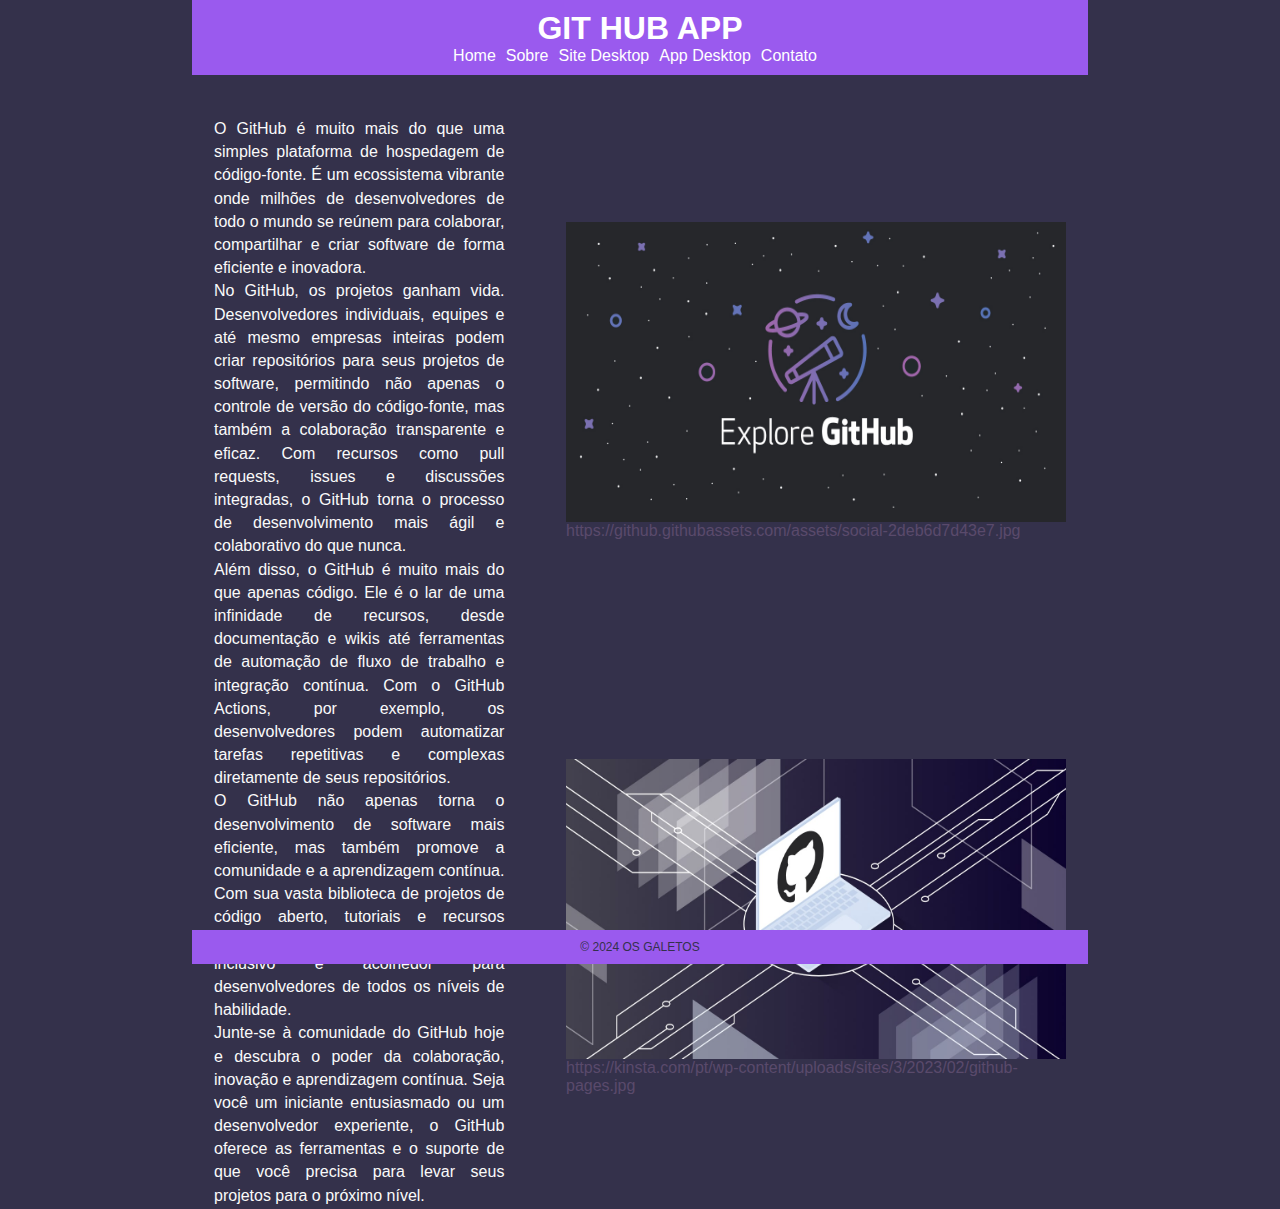
<file: Propaganda_app/index.html>
<html>
<head>
    <title>Git Hub App - Sobre/Recursos/Contato</title>
    <link rel="stylesheet" href="style.css">
</head>
<body>
    <header>
        <h1 id="titulo_git">GIT HUB APP</h1>
            <ul id="menu_principal">
                <li><a href="index.html">Home</a></li>
                <li><a href="sobre.html">Sobre</a></li>
                <li><a href="site_desktop.html">Site Desktop</a></li>
                <li><a href="app_desktop.html">App Desktop</a></li>
                <li><a href="contato.html">Contato</a></li>
            </ul>
    </header>
    <main id="main_site1">
        <table>
            <tr>
                <td rowspan="2" id="texto_p">
                    O GitHub é muito mais do que uma simples plataforma de hospedagem de código-fonte. É um ecossistema vibrante onde milhões de desenvolvedores de todo o mundo se reúnem para colaborar, compartilhar e criar software de forma eficiente e inovadora.
                    <br>
                    No GitHub, os projetos ganham vida. Desenvolvedores individuais, equipes e até mesmo empresas inteiras podem criar repositórios para seus projetos de software, permitindo não apenas o controle de versão do código-fonte, mas também a colaboração transparente e eficaz. Com recursos como pull requests, issues e discussões integradas, o GitHub torna o processo de desenvolvimento mais ágil e colaborativo do que nunca.
                    <br>
                    Além disso, o GitHub é muito mais do que apenas código. Ele é o lar de uma infinidade de recursos, desde documentação e wikis até ferramentas de automação de fluxo de trabalho e integração contínua. Com o GitHub Actions, por exemplo, os desenvolvedores podem automatizar tarefas repetitivas e complexas diretamente de seus repositórios.
                    <br>
                    O GitHub não apenas torna o desenvolvimento de software mais eficiente, mas também promove a comunidade e a aprendizagem contínua. Com sua vasta biblioteca de projetos de código aberto, tutoriais e recursos educacionais, o GitHub é um ambiente inclusivo e acolhedor para desenvolvedores de todos os níveis de habilidade.
                    <br>
                    Junte-se à comunidade do GitHub hoje e descubra o poder da colaboração, inovação e aprendizagem contínua. Seja você um iniciante entusiasmado ou um desenvolvedor experiente, o GitHub oferece as ferramentas e o suporte de que você precisa para levar seus projetos para o próximo nível.
                </td>
                <td>
                     <img src="img/img_git_hub_1.jpg" alt="Imagem git hub 1" id="img1p">
                     <br>
                     <p id="esconde_url">https://github.githubassets.com/assets/social-2deb6d7d43e7.jpg</p>
                </td>
            </tr>
            <tr>
                <td><img src="img/img_git_hub_2.jpg" alt="Imagem git hub 2" id="img1p">
                <br>
                <p id="esconde_url">https://kinsta.com/pt/wp-content/uploads/sites/3/2023/02/github-pages.jpg</p>
            </td>
            </tr>
        </table>
    </main>
    <footer>
        <p id="copyfooter">&copy; 2024 OS GALETOS</p>
    </footer>
</body>
</html>
</file>
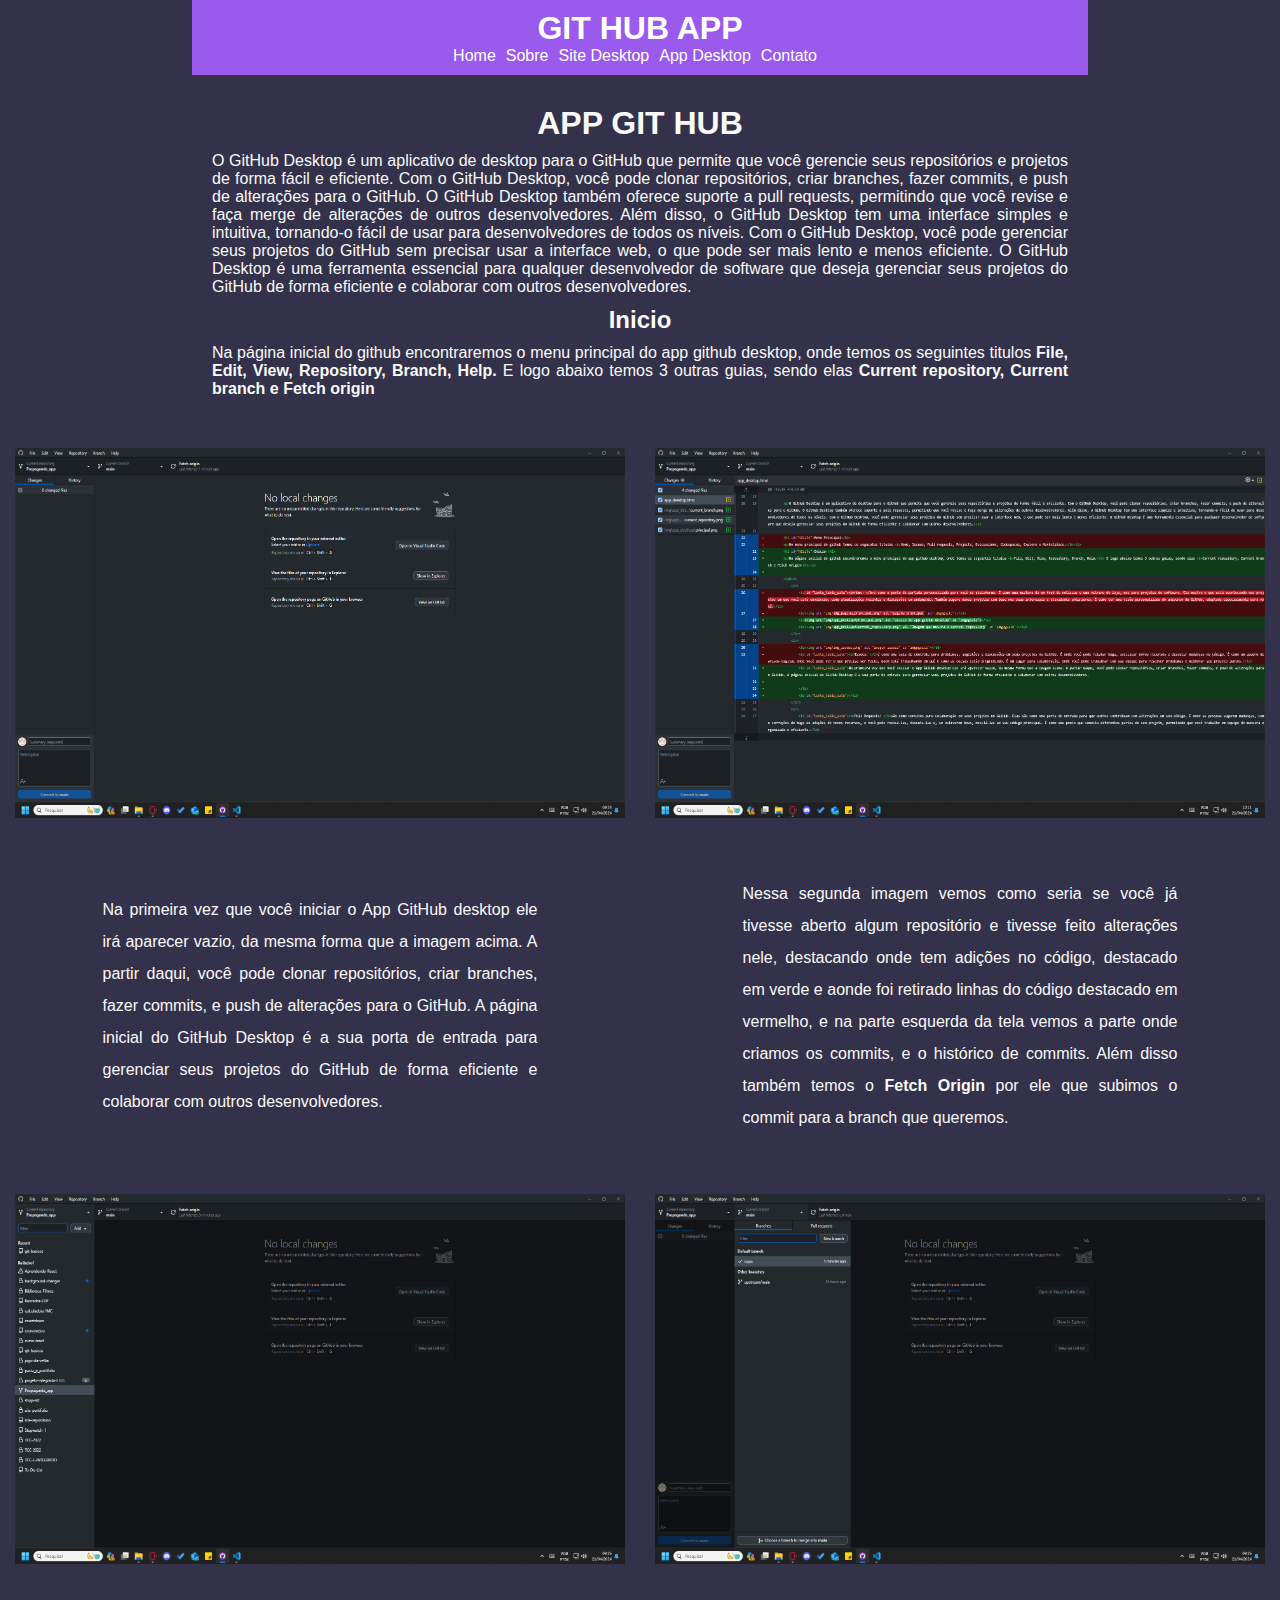
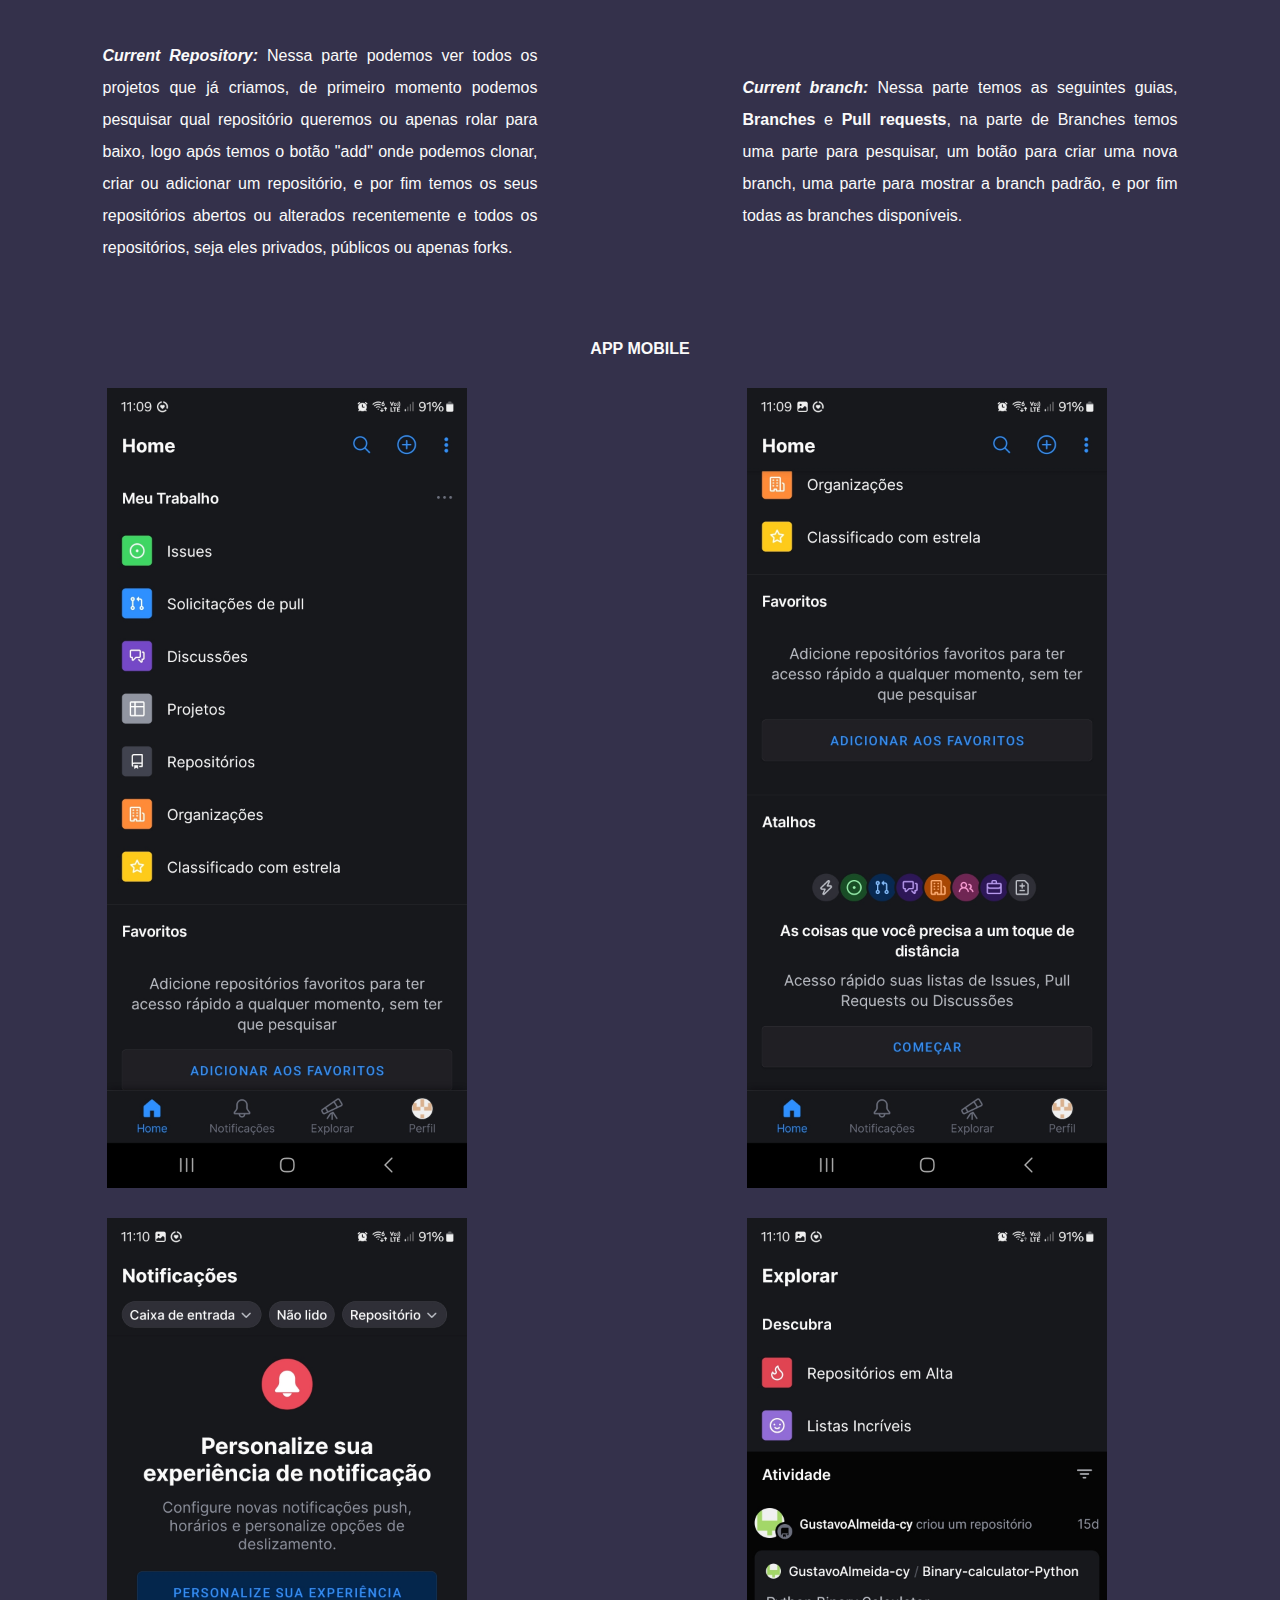
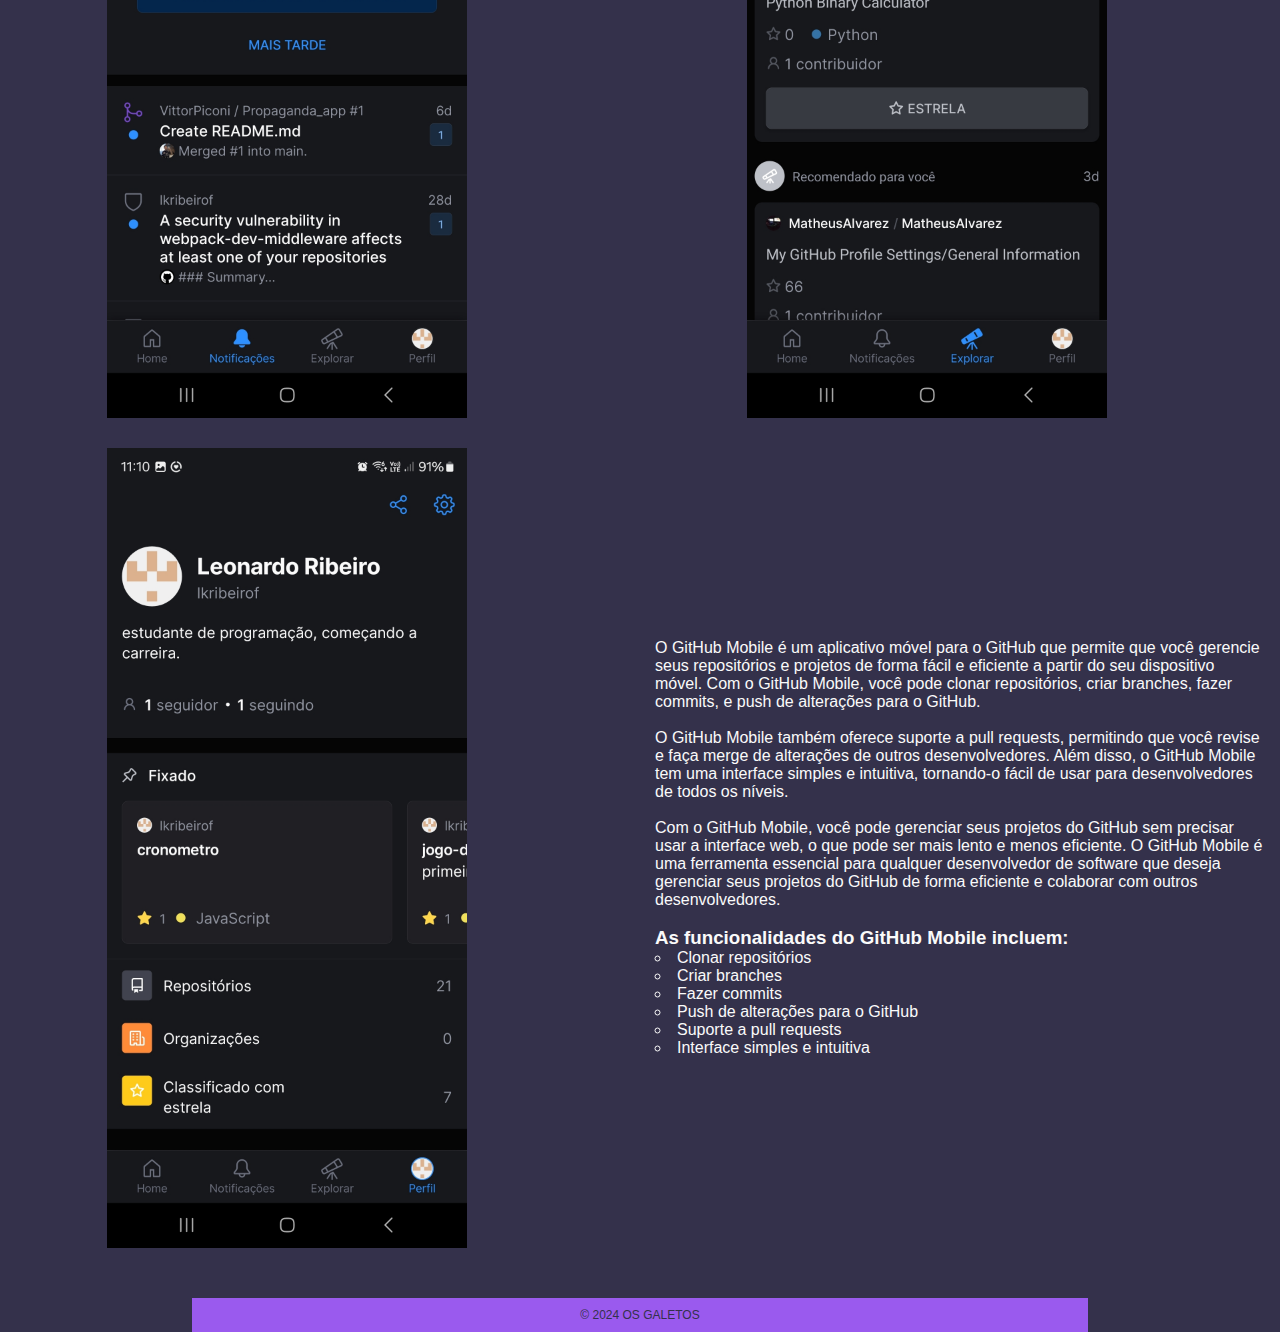
<file: Propaganda_app/app_desktop.html>
<html>
<head>
    <title>Git Hub App - Site Desktop</title>
    <link rel="stylesheet" href="style.css">
</head>
<body>
    <header>
        <h1 id="titulo_git">GIT HUB APP</h1>
            <ul id="menu_principal">
                <li><a href="index.html">Home</a></li>
                <li><a href="sobre.html">Sobre</a></li>
                <li><a href="site_desktop.html">Site Desktop</a></li>
                <li><a href="app_desktop.html">App Desktop</a></li>
                <li><a href="contato.html">Contato</a></li>
            </ul>
    </header>
    <main id="main_site">
        <h1 id="h1site">APP Git Hub</h1>
        
        <p>O GitHub Desktop é um aplicativo de desktop para o GitHub que permite que você gerencie seus repositórios e projetos de forma fácil e eficiente. Com o GitHub Desktop, você pode clonar repositórios, criar branches, fazer commits, e push de alterações para o GitHub. O GitHub Desktop também oferece suporte a pull requests, permitindo que você revise e faça merge de alterações de outros desenvolvedores. Além disso, o GitHub Desktop tem uma interface simples e intuitiva, tornando-o fácil de usar para desenvolvedores de todos os níveis. Com o GitHub Desktop, você pode gerenciar seus projetos do GitHub sem precisar usar a interface web, o que pode ser mais lento e menos eficiente. O GitHub Desktop é uma ferramenta essencial para qualquer desenvolvedor de software que deseja gerenciar seus projetos do GitHub de forma eficiente e colaborar com outros desenvolvedores.</p>

        <h2 id="h2site">Inicio</h2>
        <p>Na página inicial do github encontraremos o menu principal do app github desktop, onde temos os seguintes titulos <b>File, Edit, View, Repository, Branch, Help.</b> E logo abaixo temos 3 outras guias, sendo elas <b>Current repository, Current branch e Fetch origin</b></p>




        <table id="app_table">
            <tr class="tr_app">
                <td><img src="img/app_desktop/principal.png" alt="inicio do app github desktop" id="imgapp"></td>
                <td><img src="img/app_desktop/principal_edit.png" alt="Imagem principal com alterações de código" id="imgapp"></td>
            </tr>
            <tr class="tr_app">
                <td id="texto_table_app">Na primeira vez que você iniciar o App GitHub desktop ele irá aparecer vazio, da mesma forma que a imagem acima. A partir daqui, você pode clonar repositórios, criar branches, fazer commits, e push de alterações para o GitHub. A página inicial do GitHub Desktop é a sua porta de entrada para gerenciar seus projetos do GitHub de forma eficiente e colaborar com outros desenvolvedores.

                </td>
                <td id="texto_table_app">Nessa segunda imagem vemos como seria se você já tivesse aberto algum repositório e tivesse feito alterações nele, destacando onde tem adições no código, destacado em verde e aonde foi retirado linhas do código destacado em vermelho, e na parte esquerda da tela vemos a parte onde criamos os commits, e o histórico de commits. Além disso também temos o <b>Fetch Origin</b> por ele que subimos o commit para a branch que queremos. </td>
            </tr>
            <tr class="tr_app">
                <td><img src="img/app_desktop/current_repository.png" alt="Imagem current repository" id="imgapp"></td>
                <td><img src="img/app_desktop/current_branch.png" alt="imagem current branch" id="imgapp"></td>
            </tr>
            <tr class="tr_app">
                <td id="texto_table_app"><b><i>Current Repository: </i></b> Nessa parte podemos ver todos os projetos que já criamos, de primeiro momento podemos pesquisar qual repositório queremos ou apenas rolar para baixo, logo após temos o botão "add" onde podemos clonar, criar ou adicionar um repositório, e por fim temos os seus repositórios abertos ou alterados recentemente e todos os repositórios, seja eles privados, públicos ou apenas forks.</td>
                <td id="texto_table_app"><b><i>Current branch: </i></b>Nessa parte temos as seguintes guias, <b>Branches</b> e <b>Pull requests</b>, na parte de Branches temos uma parte para pesquisar, um botão para criar uma nova branch, uma parte para mostrar a branch padrão, e por fim todas as branches disponíveis. </td>
            </tr>
            
            <tr>
                <th colspan="2">APP MOBILE</th>
            </tr>

            <tr>
                <td class="td_mobile"><img src="img/app_desktop/mobile_home.jpg" alt="" class="img_mobile"></td>
                <td class="td_mobile"> <img src="img/app_desktop/mobile_home1.jpg" alt="" class="img_mobile"></td>
            </tr>

            <tr>
                <td><img src="img/app_desktop/mobile_noticacao.jpg" alt="" class="img_mobile"></td>
                <td><img src="img/app_desktop/mobile_explorar.jpg" alt="" class="img_mobile"></td>
            </tr>

            <tr>
                <td><img src="img/app_desktop/mobile_perfil.jpg" alt="" class="img_mobile"></td>
                <td>
                    <p>O GitHub Mobile é um aplicativo móvel para o GitHub que permite que você gerencie seus repositórios e projetos de forma fácil e eficiente a partir do seu    dispositivo móvel. Com o GitHub Mobile, você pode clonar repositórios, criar branches, fazer commits, e push de alterações para o GitHub.</p> 
                    <br>
                    <p>O GitHub Mobile também oferece suporte a pull requests, permitindo que você revise e faça merge de alterações de outros desenvolvedores. Além disso, o GitHub Mobile tem uma interface simples e intuitiva, tornando-o fácil de usar para desenvolvedores de todos os níveis.</p> 
                    <br>
                    <p>Com o GitHub Mobile, você pode gerenciar seus projetos do GitHub sem precisar usar a interface web, o que pode ser mais lento e menos eficiente. O GitHub Mobile é uma ferramenta essencial para qualquer desenvolvedor de software que deseja gerenciar seus projetos do GitHub de forma eficiente e colaborar com outros desenvolvedores.</p>

                    <br>

                    <ul  class="ol_desk">
                        <h3>
                            As funcionalidades do GitHub Mobile incluem:
                        </h3>
                        
                        <li>Clonar repositórios</li>
                        <li>Criar branches</li>
                        <li>Fazer commits</li>
                        <li>Push de alterações para o GitHub</li>
                        <li>Suporte a pull requests</li>
                        <li>Interface simples e intuitiva</li>
                    </ul>
                    
                   
                    
                    
                    
                    
                </td>
            </tr>
           
        </table>
        <p></p>
    </main>
    <footer>
        <p id="copyfooter">&copy; 2024 OS GALETOS</p>
    </footer>  
</body>
</html>
</file>
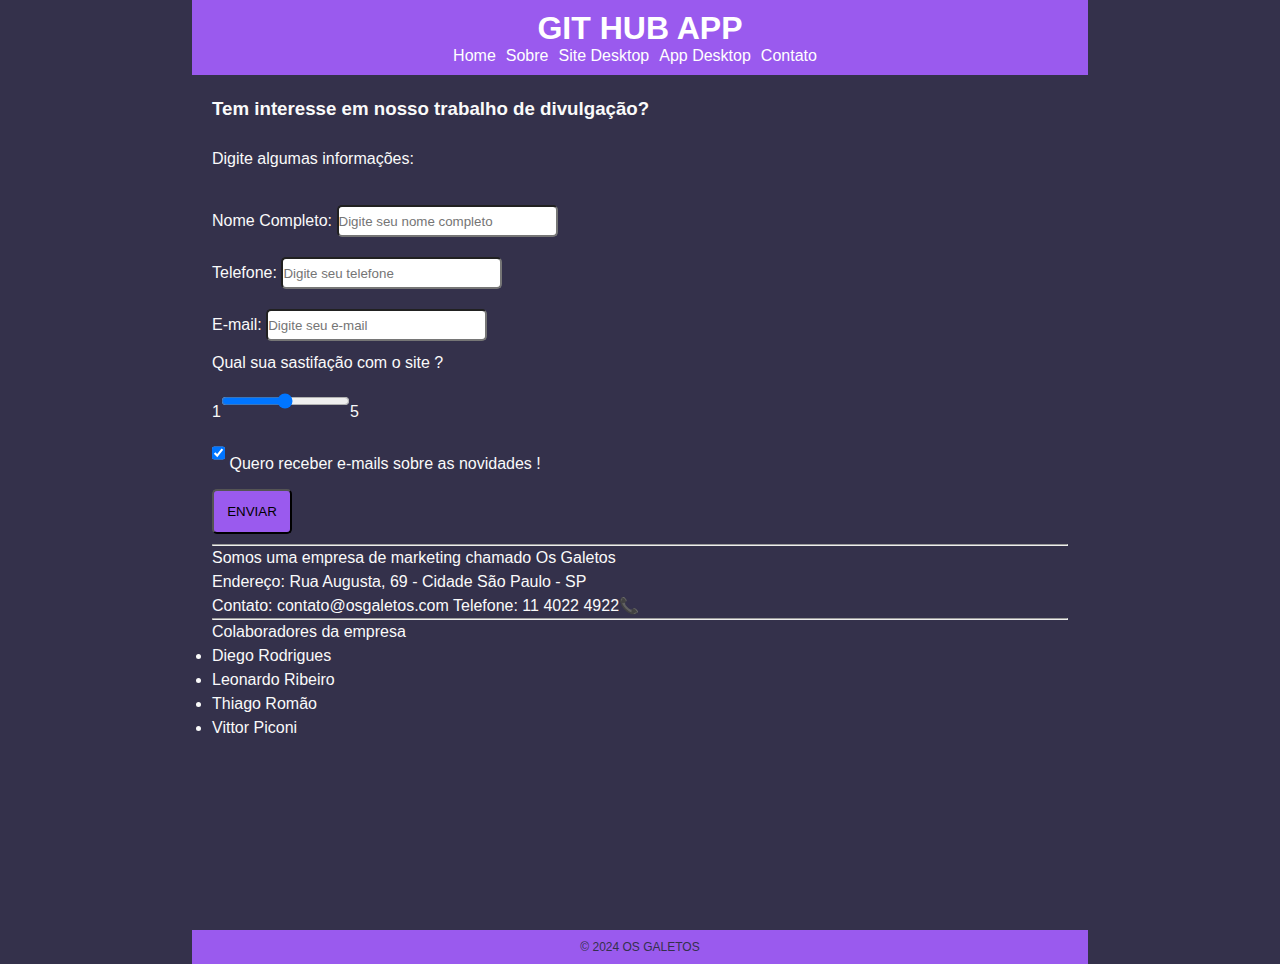
<file: Propaganda_app/contato.html>
<html>
<head>
    <title>Git Hub App - Sobre/Recursos/Contato</title>
    <link rel="stylesheet" href="style.css">
</head>
<body>
    <header>
        <h1 id="titulo_git">GIT HUB APP</h1>
            <ul id="menu_principal">
                <li><a href="index.html">Home</a></li>
                <li><a href="sobre.html">Sobre</a></li>
                <li><a href="site_desktop.html">Site Desktop</a></li>
                <li><a href="app_desktop.html">App Desktop</a></li>
                <li><a href="contato.html">Contato</a></li>
            </ul>
    </header>
    <main id="pgcontato">
        <h3>Tem interesse em nosso trabalho de divulgação?</h3>
        <br>
        <p>Digite algumas informações:</p>
        <br>
        <label for="nome">Nome Completo:</label>
        <input  type="name"
            	size="25"
                placeholder="Digite seu nome completo">
        <br>
        <label for="telefone">Telefone:</label>
        <input  type="tell"
                size="25"
                placeholder="Digite seu telefone">
        <br>
        <label for="email">E-mail:</label>
        <input  type="email"
                name="email"
                size="25"
                placeholder="Digite seu e-mail"
                required>
        <br>
        <label for="range"> Qual sua sastifação com o site ?</label>
        <br>
        1<input type="range"
                name="nivel"
                min="1"
                max="5">5
        <br>
        <input  type="checkbox"
                name="recEmails"
                value="s"
                checked> Quero receber e-mails sobre as novidades !
        <br>
        <input class="enviar" type="submit" value="ENVIAR">
        <hr>
        <p>Somos uma empresa de marketing chamado Os Galetos</p>
        <p>Endereço: Rua Augusta, 69 - Cidade São Paulo - SP</p>
        <p>Contato: contato@osgaletos.com Telefone: 11 4022 4922&#128222; </p>
        <hr>
        <p>Colaboradores da empresa</p>
        <ul>
            <li>Diego Rodrigues</li>
            <li>Leonardo Ribeiro</li>
            <li>Thiago Romão</li>
            <li>Vittor Piconi</li>
        </ul>
    </main>
    <footer>
        <p id="copyfooter">&copy; 2024 OS GALETOS</p>
    </footer>
</body>
</html>
</file>
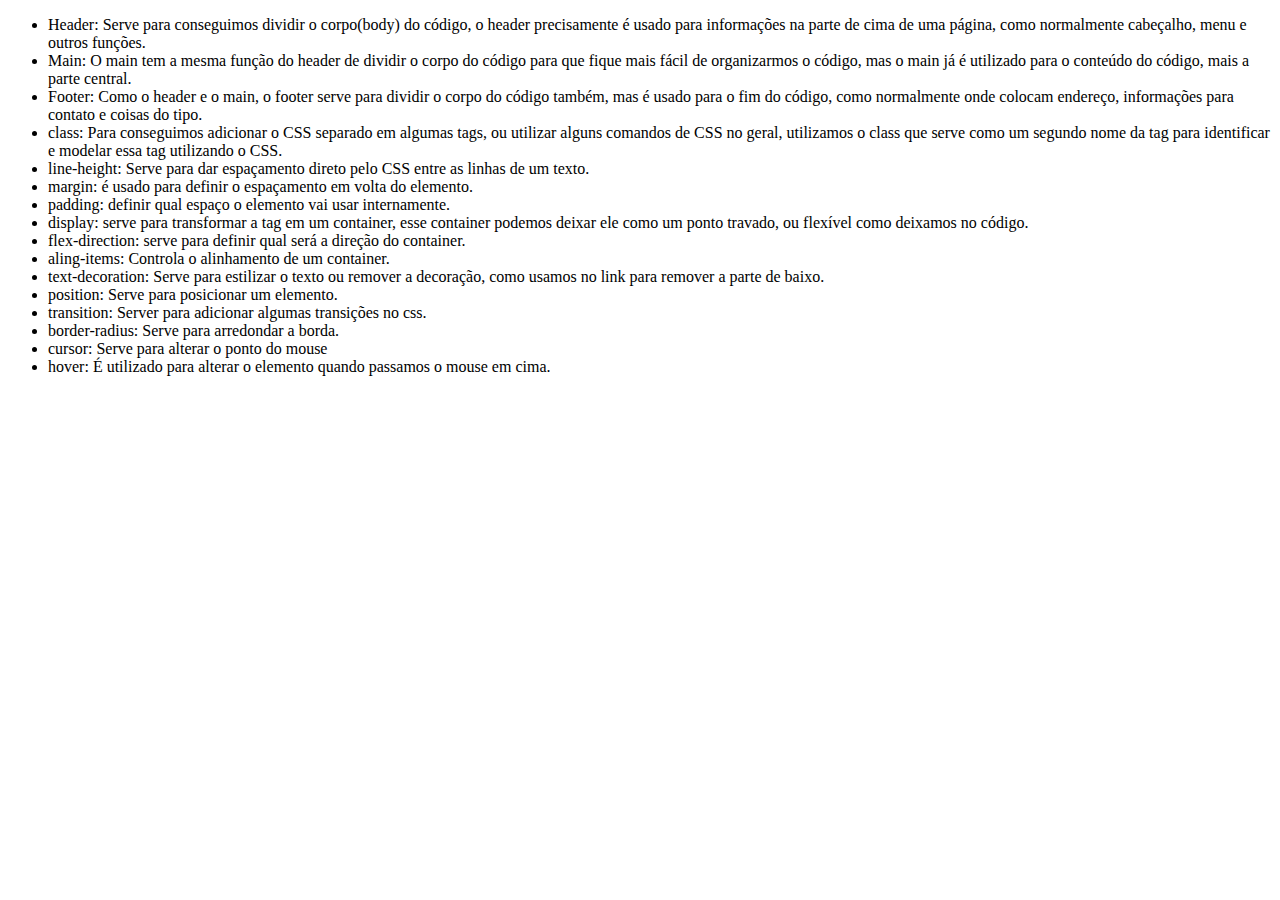
<file: Propaganda_app/glossario.html>
<!DOCTYPE html>
<html lang="en">
<head>
    <meta charset="UTF-8">
    <meta name="viewport" content="width=device-width, initial-scale=1.0">
    <title>Document</title>
</head>
<body>
    <main>
        <ul>
            <li>Header: Serve para conseguimos dividir o corpo(body) do código, o header precisamente é usado para informações na parte de cima de uma página, como normalmente cabeçalho, menu e outros funções.</li>
            <li>Main: O main tem a mesma função do header de dividir o corpo do código para que fique mais fácil de organizarmos o código, mas o main já é utilizado para o conteúdo do código, mais a parte central.</li>
            <li>Footer: Como o header e o main, o footer serve para dividir o corpo do código também, mas é usado para o fim do código, como normalmente onde colocam endereço, informações para contato e coisas do tipo.</li>
            <li>class: Para conseguimos adicionar o CSS separado em algumas tags, ou utilizar alguns comandos de CSS no geral, utilizamos o class que serve como um segundo nome da tag para identificar e modelar essa tag utilizando o CSS.</li>
            <li>line-height: Serve para dar espaçamento direto pelo CSS entre as linhas de um texto.</li>
            <li>margin: é usado para definir o espaçamento em volta do elemento.</li>
            <li>padding: definir qual espaço o elemento vai usar internamente.</li>
            <li>display: serve para transformar a tag em um container, esse container podemos deixar ele como um ponto travado, ou flexível como deixamos no código. </li>
            <li>flex-direction: serve para definir qual será a direção do container.</li>
            <li>aling-items: Controla o alinhamento de um container.</li>
            <li>text-decoration: Serve para estilizar o texto ou remover a decoração, como usamos no link para remover a parte de baixo.</li>
            <li>position: Serve para posicionar um elemento.</li>
            <li>transition: Server para adicionar algumas transições no css.</li>
            <li>border-radius: Serve para arredondar a borda.</li>
            <li>cursor: Serve para alterar o ponto do mouse</li>
            <li>hover: É utilizado para alterar o elemento quando passamos o mouse em cima.</li>
        </ul>
    </main>
</body>
</html>
</file>
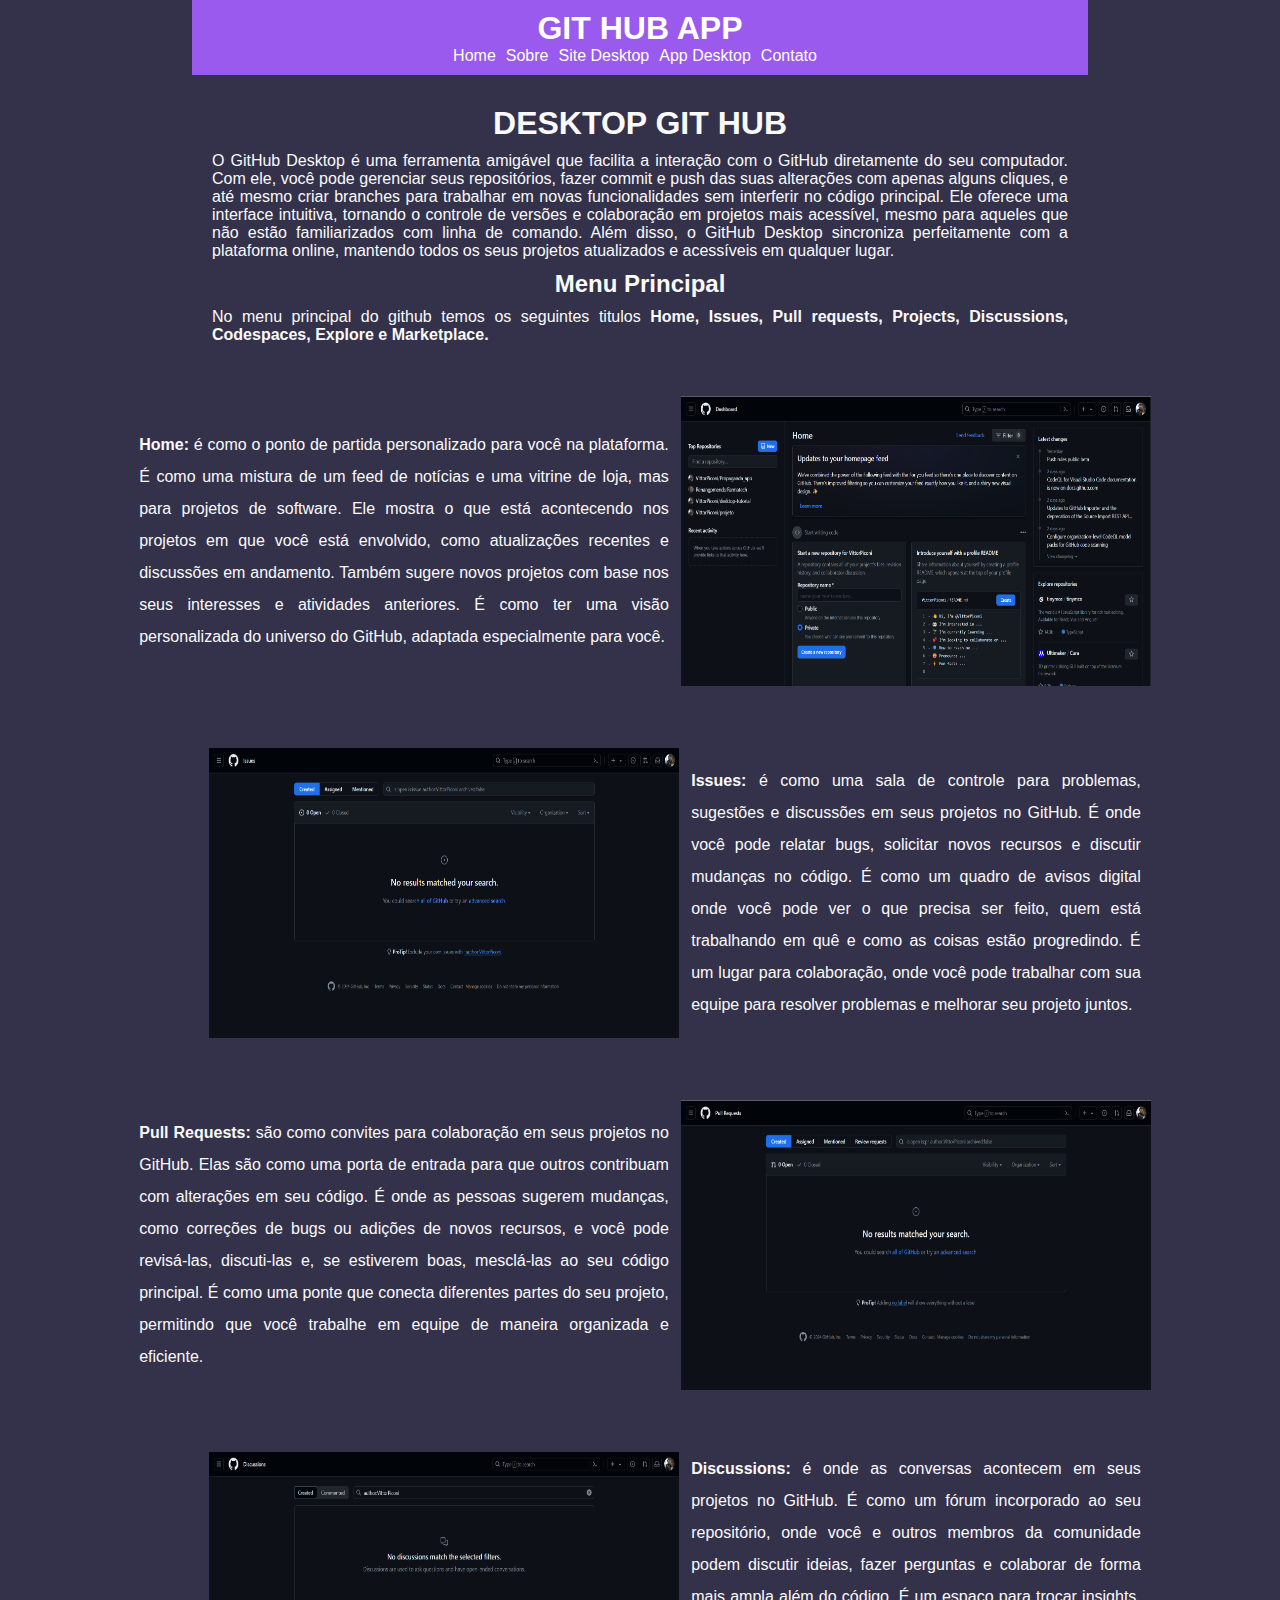
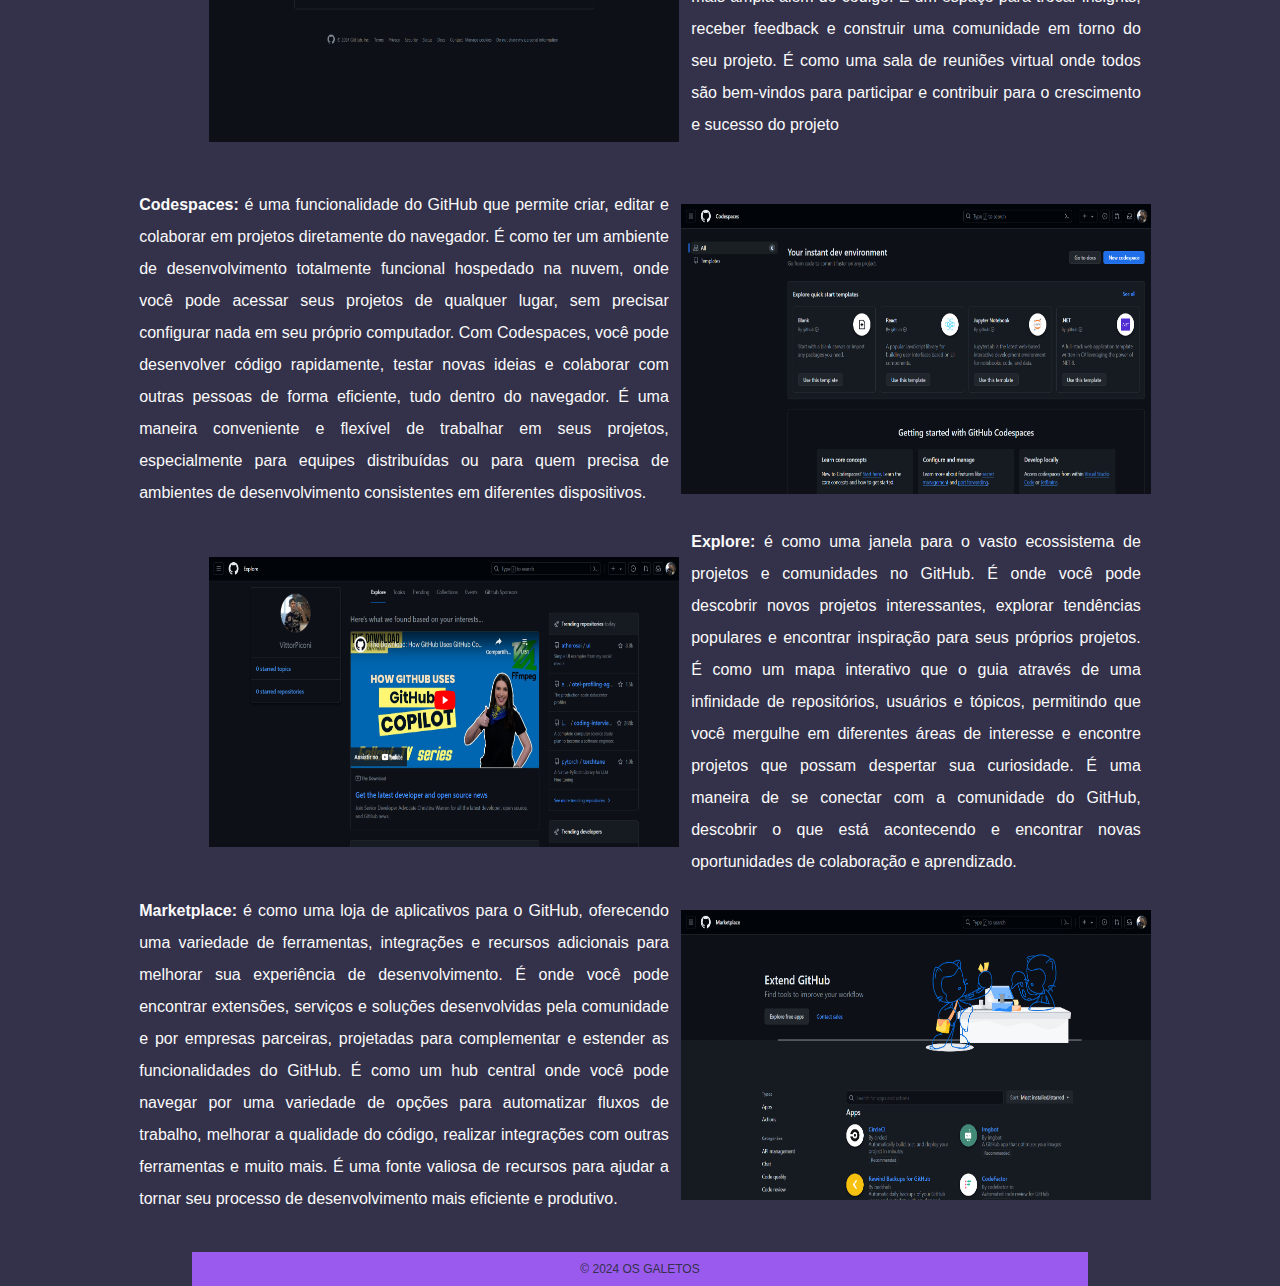
<file: Propaganda_app/site_desktop.html>
<html>
<head>
    <title>Git Hub App - Site Desktop</title>
    <link rel="stylesheet" href="style.css">
</head>
<body>
    <header>
        <h1 id="titulo_git">GIT HUB APP</h1>
            <ul id="menu_principal">
                <li><a href="index.html">Home</a></li>
                <li><a href="sobre.html">Sobre</a></li>
                <li><a href="site_desktop.html">Site Desktop</a></li>
                <li><a href="app_desktop.html">App Desktop</a></li>
                <li><a href="contato.html">Contato</a></li>
            </ul>
    </header>
    <main id="main_site">
        <h1 id="h1site">Desktop Git Hub</h1>
        
        <p>O GitHub Desktop é uma ferramenta amigável que facilita a interação com o GitHub diretamente do seu computador. Com ele, você pode gerenciar seus repositórios, fazer commit e push das suas alterações com apenas alguns cliques, e até mesmo criar branches para trabalhar em novas funcionalidades sem interferir no código principal. Ele oferece uma interface intuitiva, tornando o controle de versões e colaboração em projetos mais acessível, mesmo para aqueles que não estão familiarizados com linha de comando. Além disso, o GitHub Desktop sincroniza perfeitamente com a plataforma online, mantendo todos os seus projetos atualizados e acessíveis em qualquer lugar.</p>

        <h2 id="h2site">Menu Principal</h2>
        <p>No menu principal do github temos os seguintes titulos <b>Home, Issues, Pull requests, Projects, Discussions, Codespaces, Explore e Marketplace.</b></p>
        <table>
            <tr>
                <td id="texto_table_site"><b>Home: </b>é como o ponto de partida personalizado para você na plataforma. É como uma mistura de um feed de notícias e uma vitrine de loja, mas para projetos de software. Ele mostra o que está acontecendo nos projetos em que você está envolvido, como atualizações recentes e discussões em andamento. Também sugere novos projetos com base nos seus interesses e atividades anteriores. É como ter uma visão personalizada do universo do GitHub, adaptada especialmente para você.</td>
                <td><img src="img/img_pagina_principal.png" alt="pagina principal" id="imgpgsite"></td>
            </tr>
            <tr>
                <td><img src="img/img_issues.png" alt="imagem issues" id="imgpgsite1"></td>
                <td id="texto_table_site"><b>Issues: </b>é como uma sala de controle para problemas, sugestões e discussões em seus projetos no GitHub. É onde você pode relatar bugs, solicitar novos recursos e discutir mudanças no código. É como um quadro de avisos digital onde você pode ver o que precisa ser feito, quem está trabalhando em quê e como as coisas estão progredindo. É um lugar para colaboração, onde você pode trabalhar com sua equipe para resolver problemas e melhorar seu projeto juntos.</td>
            </tr>
            <tr>
                <td id="texto_table_site"><b>Pull Requests: </b>são como convites para colaboração em seus projetos no GitHub. Elas são como uma porta de entrada para que outros contribuam com alterações em seu código. É onde as pessoas sugerem mudanças, como correções de bugs ou adições de novos recursos, e você pode revisá-las, discuti-las e, se estiverem boas, mesclá-las ao seu código principal. É como uma ponte que conecta diferentes partes do seu projeto, permitindo que você trabalhe em equipe de maneira organizada e eficiente.</td>
                <td><img src="img/img_pull_requests.png" alt="imagem pull requests" id="imgpgsite"></td>
            </tr>
            <tr>
                <td><img src="img/img_discussions.png" alt="imagem discussões" id="imgpgsite1"></td>
                <td id="texto_table_site"><b>Discussions: </b>é onde as conversas acontecem em seus projetos no GitHub. É como um fórum incorporado ao seu repositório, onde você e outros membros da comunidade podem discutir ideias, fazer perguntas e colaborar de forma mais ampla além do código. É um espaço para trocar insights, receber feedback e construir uma comunidade em torno do seu projeto. É como uma sala de reuniões virtual onde todos são bem-vindos para participar e contribuir para o crescimento e sucesso do projeto</td>
            </tr>
            <tr>
                <td id="texto_table_site"><b>Codespaces: </b>é uma funcionalidade do GitHub que permite criar, editar e colaborar em projetos diretamente do navegador. É como ter um ambiente de desenvolvimento totalmente funcional hospedado na nuvem, onde você pode acessar seus projetos de qualquer lugar, sem precisar configurar nada em seu próprio computador. Com Codespaces, você pode desenvolver código rapidamente, testar novas ideias e colaborar com outras pessoas de forma eficiente, tudo dentro do navegador. É uma maneira conveniente e flexível de trabalhar em seus projetos, especialmente para equipes distribuídas ou para quem precisa de ambientes de desenvolvimento consistentes em diferentes dispositivos.</td>
                <td><img src="img/img_codespaces.png" alt="imagem codespaces" id="imgpgsite"></td>
            </tr>
            <tr>
                <td><img src="img/img_explore.png" alt="imagem explore" id="imgpgsite1"></td>
                <td id="texto_table_site"><b>Explore: </b>é como uma janela para o vasto ecossistema de projetos e comunidades no GitHub. É onde você pode descobrir novos projetos interessantes, explorar tendências populares e encontrar inspiração para seus próprios projetos. É como um mapa interativo que o guia através de uma infinidade de repositórios, usuários e tópicos, permitindo que você mergulhe em diferentes áreas de interesse e encontre projetos que possam despertar sua curiosidade. É uma maneira de se conectar com a comunidade do GitHub, descobrir o que está acontecendo e encontrar novas oportunidades de colaboração e aprendizado.</td>
            </tr>
            <tr>
                <td id="texto_table_site"><b>Marketplace: </b>é como uma loja de aplicativos para o GitHub, oferecendo uma variedade de ferramentas, integrações e recursos adicionais para melhorar sua experiência de desenvolvimento. É onde você pode encontrar extensões, serviços e soluções desenvolvidas pela comunidade e por empresas parceiras, projetadas para complementar e estender as funcionalidades do GitHub. É como um hub central onde você pode navegar por uma variedade de opções para automatizar fluxos de trabalho, melhorar a qualidade do código, realizar integrações com outras ferramentas e muito mais. É uma fonte valiosa de recursos para ajudar a tornar seu processo de desenvolvimento mais eficiente e produtivo.</td>
                <td><img src="img/img_marketplace.png" alt="imagem Marketplace" id="imgpgsite"></td>
            </tr>
        </table>
        <p></p>
    </main>
    <footer>
        <p id="copyfooter">&copy; 2024 OS GALETOS</p>
    </footer>  
</body>
</html>
</file>
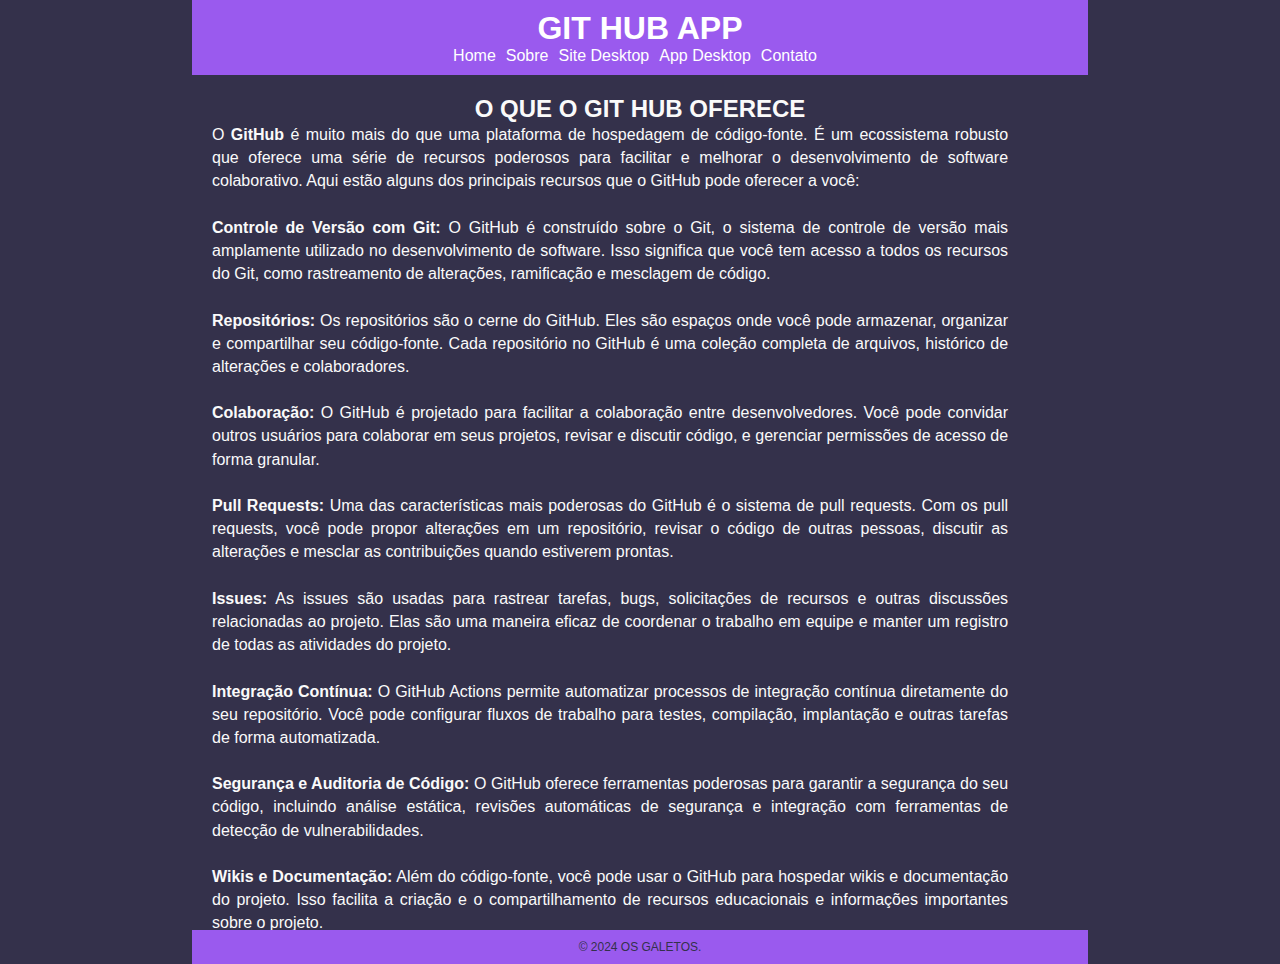
<file: Propaganda_app/sobre.html>
<html>
<head>
    <title>Document</title>
    <link rel="stylesheet" href="style.css">
</head>
<body>
    <header>
        <h1 id="titulo_git">GIT HUB APP</h1>
            <ul id="menu_principal">
                <li><a href="index.html">Home</a></li>
                <li><a href="sobre.html">Sobre</a></li>
                <li><a href="site_desktop.html">Site Desktop</a></li>
                <li><a href="app_desktop.html">App Desktop</a></li>
                <li><a href="contato.html">Contato</a></li>
            </ul>
    </header>
    <main id="main_site1">
        <h2 id="titulo_sobre">O QUE O GIT HUB OFERECE</h2>
        <p id="texto_p">
            O <strong>GitHub</strong> é muito mais do que uma plataforma de hospedagem de código-fonte. É um ecossistema robusto que oferece uma série de recursos poderosos para facilitar e melhorar o desenvolvimento de software colaborativo. Aqui estão alguns dos principais recursos que o GitHub pode oferecer a você:
            <br>
            <br>
            <strong>Controle de Versão com Git:</strong> O GitHub é construído sobre o Git, o sistema de controle de versão mais amplamente utilizado no desenvolvimento de software. Isso significa que você tem acesso a todos os recursos do Git, como rastreamento de alterações, ramificação e mesclagem de código.
            <br> 
            <br>
            <strong>Repositórios:</strong> Os repositórios são o cerne do GitHub. Eles são espaços onde você pode armazenar, organizar e compartilhar seu código-fonte. Cada repositório no GitHub é uma coleção completa de arquivos, histórico de alterações e colaboradores.
            <br>
            <br>
            <strong>Colaboração:</strong> O GitHub é projetado para facilitar a colaboração entre desenvolvedores. Você pode convidar outros usuários para colaborar em seus projetos, revisar e discutir código, e gerenciar permissões de acesso de forma granular.
            <br>
            <br>
            <strong>Pull Requests:</strong> Uma das características mais poderosas do GitHub é o sistema de pull requests. Com os pull requests, você pode propor alterações em um repositório, revisar o código de outras pessoas, discutir as alterações e mesclar as contribuições quando estiverem prontas.
            <br>
            <br>
            <strong>Issues:</strong> As issues são usadas para rastrear tarefas, bugs, solicitações de recursos e outras discussões relacionadas ao projeto. Elas são uma maneira eficaz de coordenar o trabalho em equipe e manter um registro de todas as atividades do projeto.
            <br>
            <br>
            <strong>Integração Contínua:</strong> O GitHub Actions permite automatizar processos de integração contínua diretamente do seu repositório. Você pode configurar fluxos de trabalho para testes, compilação, implantação e outras tarefas de forma automatizada.
            <br>
            <br>
            <strong>Segurança e Auditoria de Código:</strong> O GitHub oferece ferramentas poderosas para garantir a segurança do seu código, incluindo análise estática, revisões automáticas de segurança e integração com ferramentas de detecção de vulnerabilidades.
            <br>
            <br>
            <strong>Wikis e Documentação:</strong> Além do código-fonte, você pode usar o GitHub para hospedar wikis e documentação do projeto. Isso facilita a criação e o compartilhamento de recursos educacionais e informações importantes sobre o projeto.</p>
    </main>
    <footer>
        <p id="copyfooter">&copy; 2024 OS GALETOS.</p>
    </footer>
</body>
</html>
</file>
<file: Propaganda_app/style.css>
*{
    box-sizing: border-box;
    margin: 0;
    padding: 0;
} 

body{
    font-family: Arial, sans-serif;
    background-color: #34314b;
    color: #fafafa;
    display: flex;
    flex-direction: column;
    align-items:center;
}

header, footer {
    background-color: #9a5aee;
    color: #fff;
    padding: 10px;
    display: flex;
    flex-direction: column;
    align-items: center;
    width: 70%;
}

a {
    color: #fff;
    text-decoration:none;
}

#main_site {
    padding: 20px;
    width: 70%;
    display: flex;
    flex-direction: column;
    align-items: center;
}

#main_site1 {
    padding: 20px;
    width: 70%;
    display: flex;
    flex-direction: column;
    align-items: center;
    height: 95vh;
}


footer {
    position: relative;
    margin-bottom: 0px;
}
#apresentacao{
    padding-left: 10%;
    padding-right: 10%;
}
#titulo_git{
    text-align: center;
}
#menu_principal{
    text-align: center;
    display: inline-flex;
    list-style-type: none;
}
#menu_principal li {
    display: inline;
    margin-right: 10px;
}

#menu_principal li a:hover{
    color: #34314b;
    transition: 0.5s ease-in-out;
}

#img1p{
    width: 500px;
    height: 300px;
}
#texto_p{
    padding-right: 7%;
    text-align: justify;
    line-height: 1.45;
}
#esconde_url{
    color: rgb(90, 74, 107);
}
#titulo_sobre{
    text-align: center;
} 

#contatoinput{
    text-align: center;
}
#copyfooter{
    text-align: center;
    color: #34314b;
    font-size: 12px;
}
#h1site{
    margin: 10px 0 10px 0;
    text-align: center;
    text-transform: uppercase;
}
#mainsite{
    text-align: justify;
}
#h2site{
    margin: 10px 0 10px 0;
    text-align: center;
}
#imgpgsite1{
    width: 470px;
    height: 350px;
    padding-top: 30px;
    padding-bottom: 30px;
    margin-left: 80px;
}
#imgpgsite{
    width: 470px;
    height: 350px;
    padding-top: 30px;
    padding-bottom: 30px;
}


#texto_table_site{
    padding-right: 1%;
    padding-left: 1%;
    text-align: justify;
    line-height: 2;
}
#tr_site{
    margin-top: 15px;
    margin-bottom: 100px;
}
#main_site{
    text-align: justify;
}

table {
    margin-top: 20px;
}

/* MEUUEUEUEUEUEUEU */


#app_table, td {
 width: 100%;
 border-spacing: 30px;
}

#app_table td {
    width: 523px;
}


#app_table th {
    text-align: center;
}

.img_mobile {
    width: 360px;
    height: 800px;
    position: relative;
    margin-left: 15%;
}


#texto_table_app{
    padding-right: 7%;
    padding-left: 7%;
    text-align: justify;
    line-height: 2;
    padding-top: 30px;
    padding-bottom: 30px;
    width: 400px;
}

#imgapp{
    width: 610px;
    height: 370px;
}

.td_mobile {
    border-spacing:60px;
}

.ol_desk li {
    list-style-position: inside;
    list-style-type:circle ;
}


/* pagina de contatos */

#pgcontato{
    line-height: 1.5;
    font-family: Arial, sans-serif;
    background-color: #34314b;
    color: #fafafa;
    padding: 20px;
    width: 70%;
    height: 95vh;
}

input {
    border-radius: 5px;
    height: 2rem;
    margin: 10px 0 10px 0;
}

.enviar {
    height: 45px;
    width: 80px;
    border-radius: 5px;
    background-color: #9a5aee;
    transition: 1s ease;
}

.enviar:hover{
    color: #fafafa;
    background-color: #34314b;
    cursor: pointer;
}
</file>
